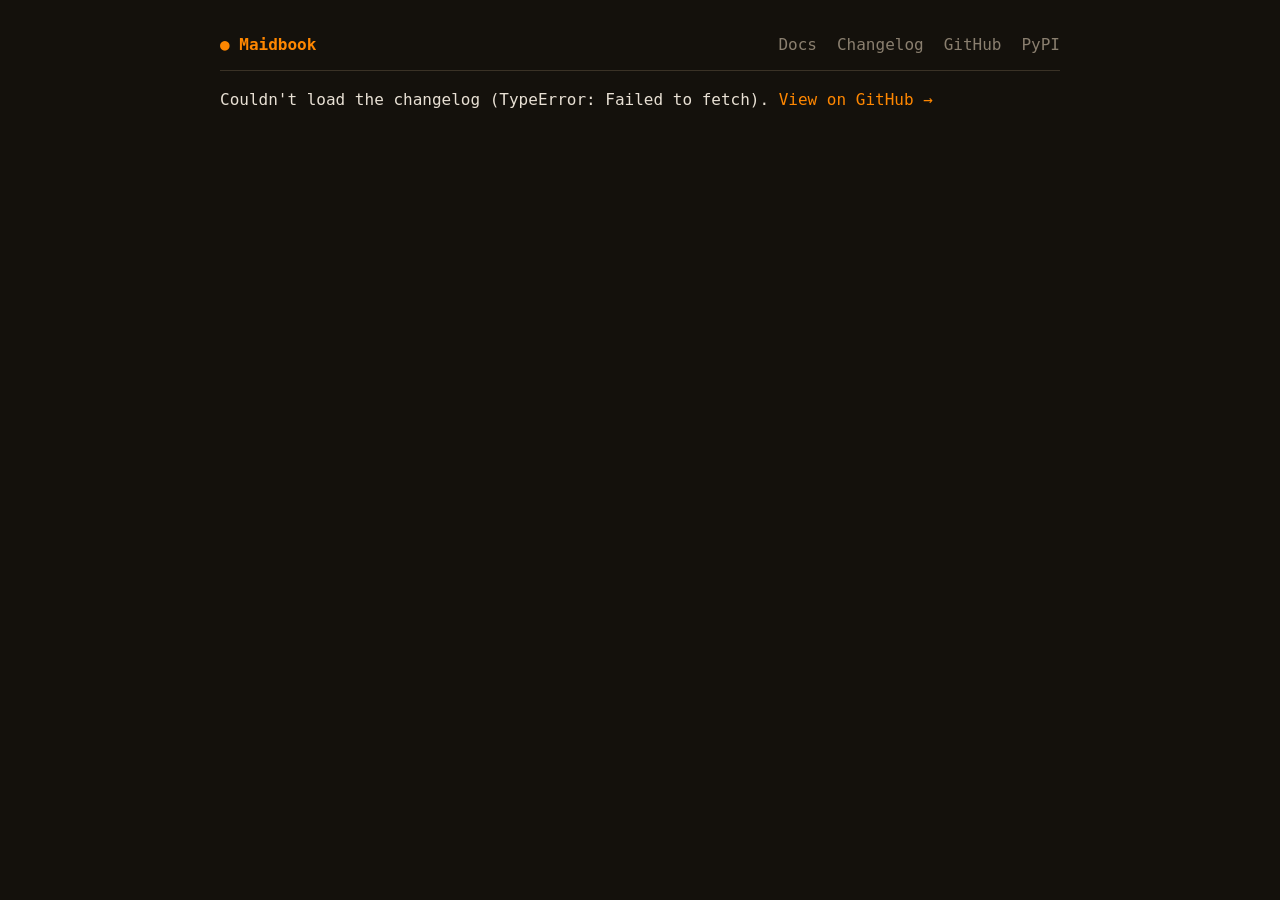
<file: docs/changelog.html>
<!doctype html>
<html lang="en">
<head>
<meta charset="utf-8">
<meta name="viewport" content="width=device-width, initial-scale=1">
<title>Maidbook — Changelog</title>
<link rel="stylesheet" href="site.css">
</head>
<body>
<div class="wrap">
  <nav class="nav">
    <a class="brand" href="index.html">● Maidbook</a>
    <a href="docs.html">Docs</a>
    <a href="changelog.html">Changelog</a>
    <a href="https://github.com/Learn57130/Maidbook">GitHub</a>
    <a href="https://pypi.org/project/maidbook/">PyPI</a>
  </nav>
  <article id="content" class="md"><p class="dim">Loading changelog…</p></article>
</div>
<script src="marked.min.js"></script>
<script>
  const RAW = "https://raw.githubusercontent.com/Learn57130/Maidbook/main/CHANGELOG.md";
  const GH  = "https://github.com/Learn57130/Maidbook/blob/main/CHANGELOG.md";
  const el = document.getElementById("content");
  fetch(RAW)
    .then(r => { if (!r.ok) throw new Error("HTTP " + r.status); return r.text(); })
    .then(md => { el.innerHTML = marked.parse(md); })
    .catch(err => {
      el.innerHTML = '<p class="err">Couldn\'t load the changelog (' + err +
        '). <a href="' + GH + '">View on GitHub →</a></p>';
    });
</script>
</body>
</html>
</file>
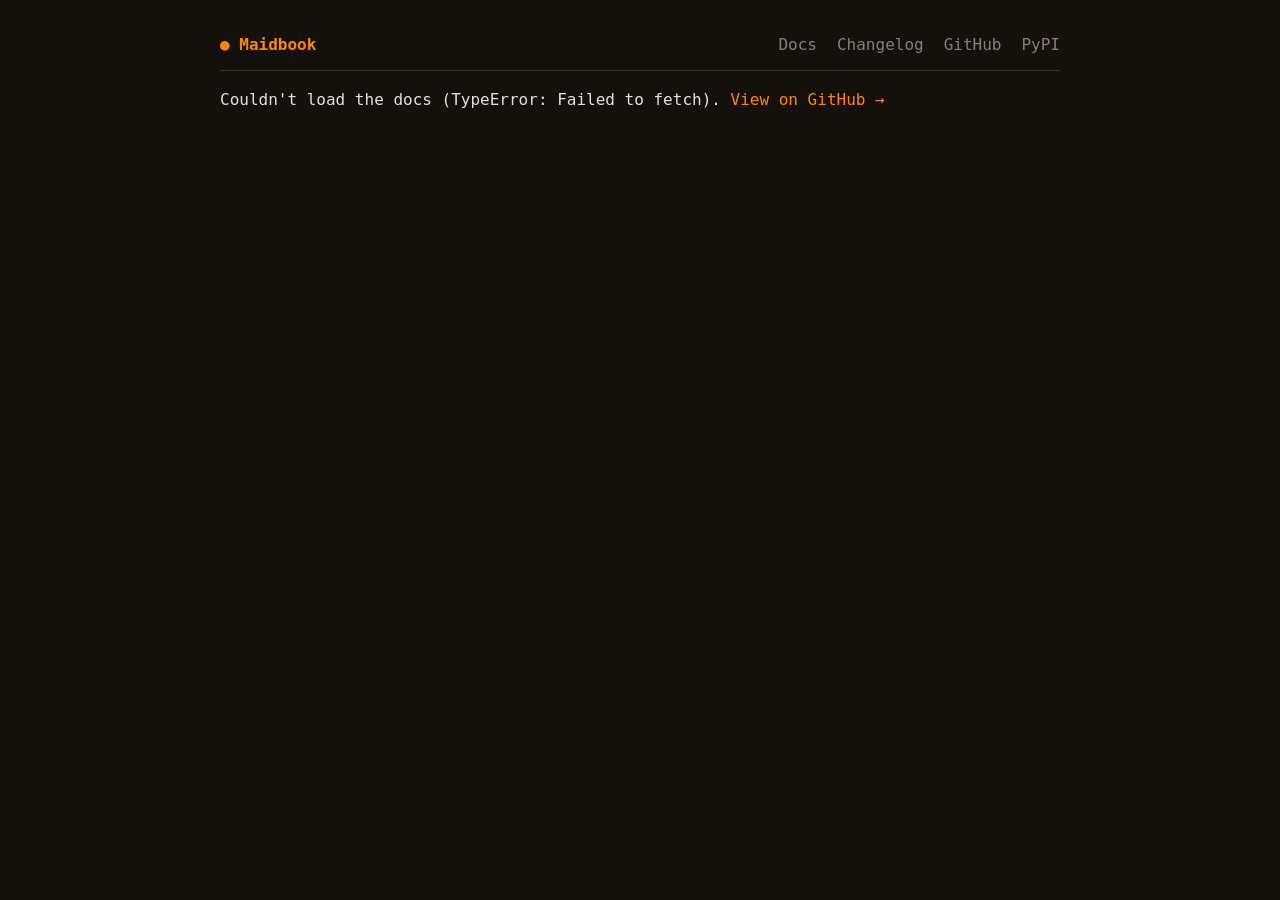
<file: docs/docs.html>
<!doctype html>
<html lang="en">
<head>
<meta charset="utf-8">
<meta name="viewport" content="width=device-width, initial-scale=1">
<title>Maidbook — Docs</title>
<link rel="stylesheet" href="site.css">
</head>
<body>
<div class="wrap">
  <nav class="nav">
    <a class="brand" href="index.html">● Maidbook</a>
    <a href="docs.html">Docs</a>
    <a href="changelog.html">Changelog</a>
    <a href="https://github.com/Learn57130/Maidbook">GitHub</a>
    <a href="https://pypi.org/project/maidbook/">PyPI</a>
  </nav>
  <article id="content" class="md"><p class="dim">Loading docs…</p></article>
</div>
<script src="marked.min.js"></script>
<script>
  const RAW = "https://raw.githubusercontent.com/Learn57130/Maidbook/main/README.md";
  const GH  = "https://github.com/Learn57130/Maidbook/blob/main/README.md";
  const el = document.getElementById("content");
  fetch(RAW)
    .then(r => { if (!r.ok) throw new Error("HTTP " + r.status); return r.text(); })
    .then(md => { el.innerHTML = marked.parse(md); })
    .catch(err => {
      el.innerHTML = '<p class="err">Couldn\'t load the docs (' + err +
        '). <a href="' + GH + '">View on GitHub →</a></p>';
    });
</script>
</body>
</html>
</file>
<file: docs/site.css>
:root {
  --bg: #14110c;
  --fg: #e8e0d4;
  --amber: #ff8700;
  --dim: #8a7f6f;
  --card: #1c1811;
  --border: #3a3226;
  --mono: ui-monospace, SFMono-Regular, "SF Mono", Menlo, Consolas, monospace;
}
* { box-sizing: border-box; }
html { scroll-behavior: smooth; }
body {
  margin: 0; background: var(--bg); color: var(--fg);
  font-family: var(--mono); line-height: 1.6;
  -webkit-font-smoothing: antialiased;
}
a { color: var(--amber); text-decoration: none; }
a:hover { text-decoration: underline; }
.wrap { max-width: 880px; margin: 0 auto; padding: 2rem 1.25rem; }

/* top nav */
.nav { display: flex; gap: 1.25rem; align-items: center; flex-wrap: wrap;
  border-bottom: 1px solid var(--border); padding-bottom: .75rem; }
.nav .brand { color: var(--amber); font-weight: 700; margin-right: auto; }
.nav a { color: var(--dim); }
.nav a.brand:hover, .nav a:hover { color: var(--fg); }

/* hero */
.hero { text-align: center; padding: 3rem 0 1rem; }
.hero img.logo { width: 120px; height: auto; }
.hero h1 { color: var(--amber); font-size: 2.4rem; margin: .75rem 0 .25rem; }
.hero .tag { color: var(--dim); font-size: 1.1rem; margin: 0 0 1.5rem; }
.btn { display: inline-block; border: 1px solid var(--amber); color: var(--amber);
  padding: .5rem 1rem; border-radius: 10px; margin: .25rem; }
.btn:hover { background: var(--amber); color: var(--bg); text-decoration: none; }
.btn.ghost { border-color: var(--border); color: var(--fg); }

/* rounded box-drawing card */
.card { background: var(--card); border: 1px solid var(--border);
  border-radius: 12px; padding: 1.25rem 1.5rem; margin: 1.5rem 0; }
.card > .title { color: var(--amber); }
pre.tui { overflow-x: auto; color: var(--fg); margin: 0;
  font-size: .82rem; line-height: 1.35; }
pre.tui .sel { color: var(--amber); }
pre.tui .dim { color: var(--dim); }

/* features */
.features { display: grid; grid-template-columns: repeat(auto-fit, minmax(240px, 1fr));
  gap: 1rem; margin: 1.5rem 0; }
.feature { background: var(--card); border: 1px solid var(--border);
  border-radius: 12px; padding: 1.1rem 1.25rem; }
.feature h3 { color: var(--amber); margin: 0 0 .4rem; font-size: 1rem; }
.feature h3::before { content: "\25CF  "; }  /* ● */
.feature p { margin: 0; color: var(--dim); font-size: .92rem; }
.feature code { color: var(--fg); }

/* install block */
.install { display: flex; align-items: center; gap: .75rem;
  background: #0d0b08; border: 1px solid var(--border);
  border-radius: 10px; padding: .75rem 1rem; margin: 1.5rem 0; }
.install code { color: var(--amber); font-size: 1rem; }
.install button { margin-left: auto; background: transparent;
  border: 1px solid var(--border); color: var(--dim);
  border-radius: 8px; padding: .3rem .6rem; cursor: pointer; font-family: var(--mono); }
.install button:hover { color: var(--fg); border-color: var(--amber); }

/* rendered markdown (docs/changelog) */
.md h1, .md h2 { color: var(--amber); border-bottom: 1px solid var(--border); padding-bottom: .3rem; }
.md h3 { color: var(--fg); }
.md code { background: #0d0b08; padding: .1rem .35rem; border-radius: 5px; }
.md pre { background: #0d0b08; border: 1px solid var(--border);
  border-radius: 10px; padding: 1rem; overflow-x: auto; }
.md pre code { background: none; padding: 0; }
.md img { max-width: 100%; height: auto; }
.md table { border-collapse: collapse; }
.md th, .md td { border: 1px solid var(--border); padding: .4rem .6rem; }
.md a { color: var(--amber); }
.err { color: var(--fg); }

footer { color: var(--dim); border-top: 1px solid var(--border);
  margin-top: 3rem; padding-top: 1rem; font-size: .9rem; text-align: center; }
</file>
